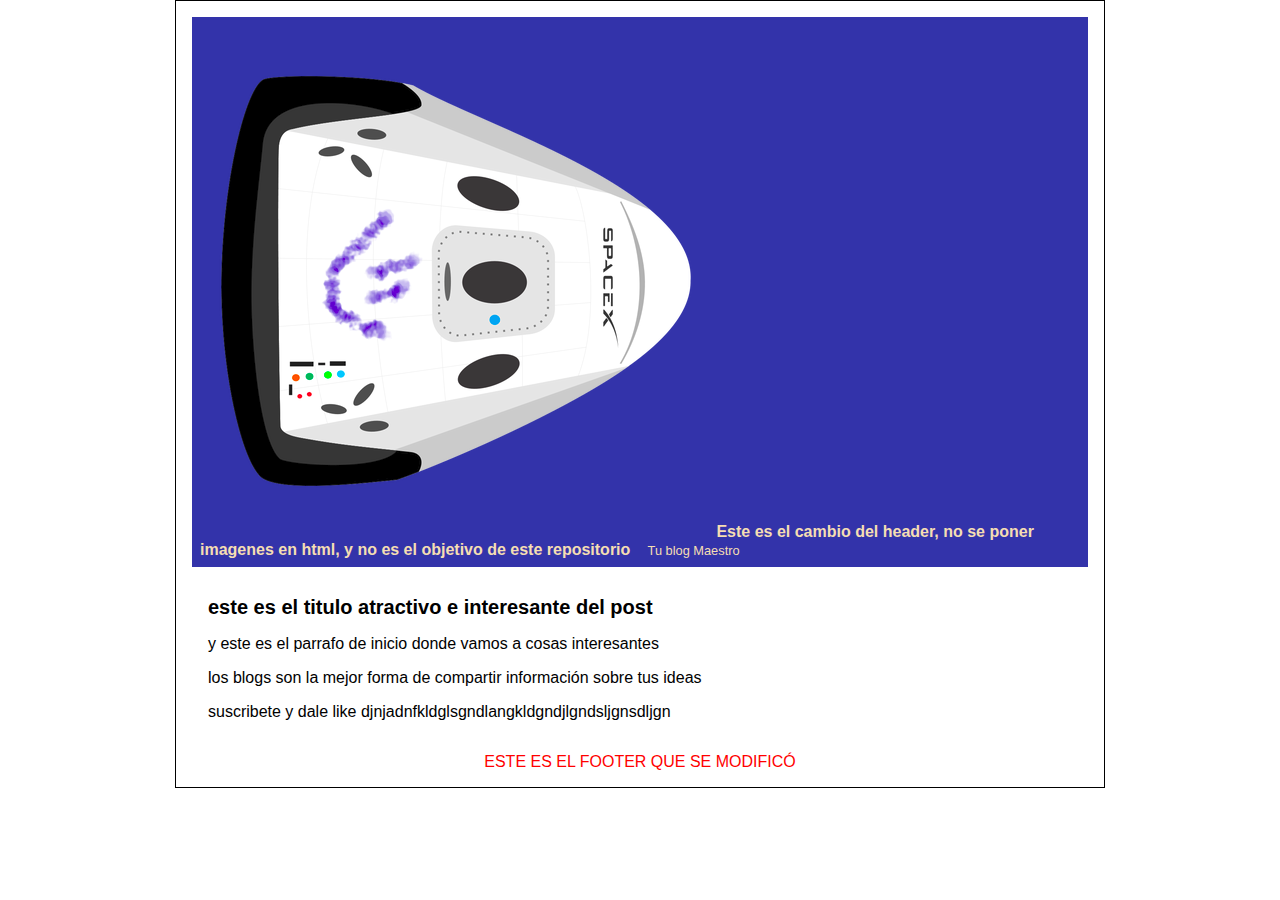
<file: index.html>
<html>
    <head>
    <title> sajfnasjfnadgdsgdls</title>
    <link rel="stylesheet" href="css/estilos.css">
</head>
<body>
    <div id = "container">
        <div id="cabecera">
            <img id = "logo" src="imagenes/dragon.png">
            Este es el cambio del header, no se poner imagenes en html, y no es el objetivo de este repositorio
            <span id = "tagline">Tu blog Maestro</span>



        </div>
        <div id="post">


            <h1>este es el titulo atractivo e interesante del post

            </h1>
            <p>y este es el parrafo de inicio donde vamos a cosas interesantes</p>
            <p>los blogs son la mejor forma de compartir información sobre tus ideas</p>
            <p>suscribete y dale like djnjadnfkldglsgndlangkldgndjlgndsljgnsdljgn</p>
        </div>
<div id ="footer">
    
ESTE ES EL FOOTER QUE SE MODIFIC&Oacute;
</div>
    </div>

</body>
</html>
</file>
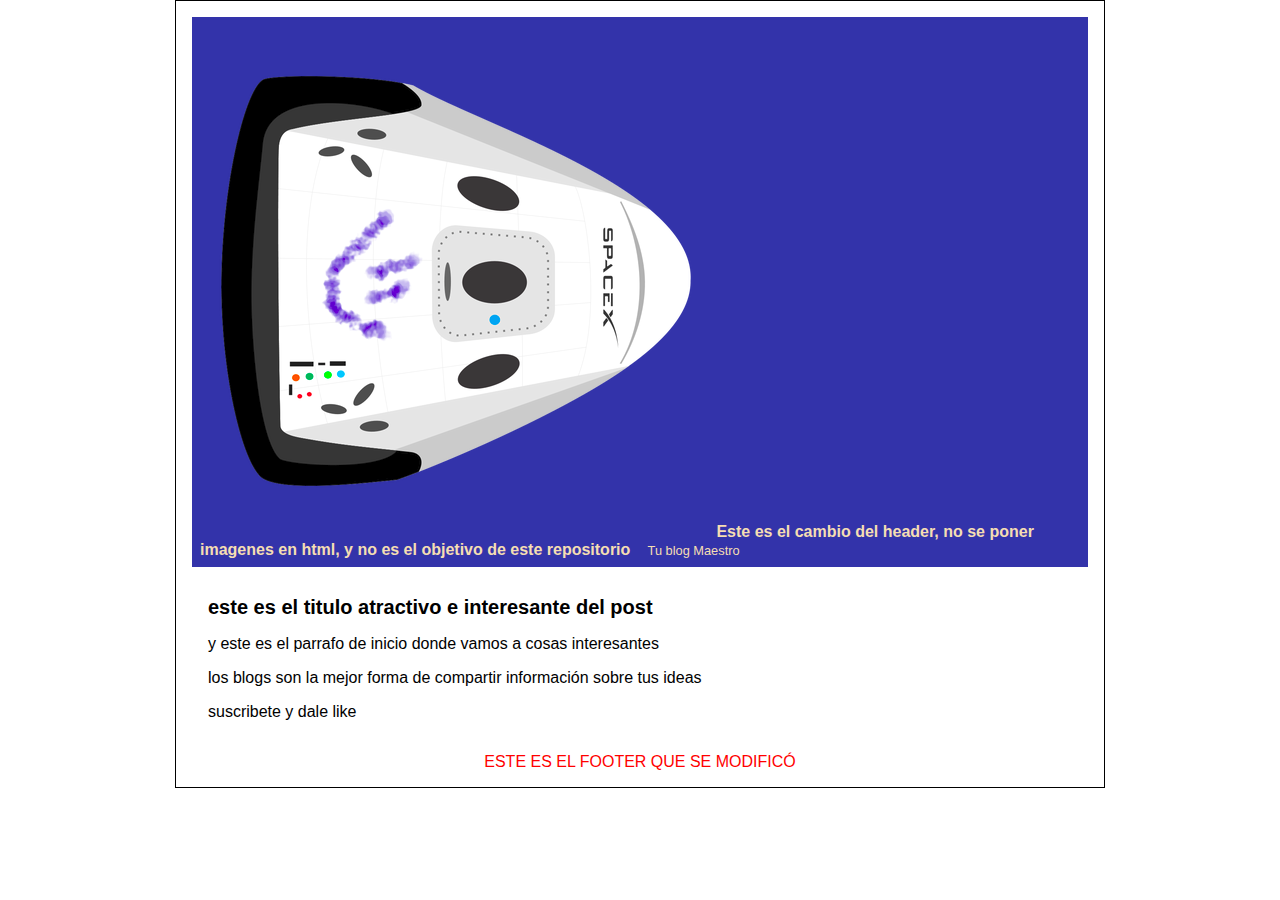
<file: blogpost.html>
<html>
    <head>
    <title> Bienvenido</title>
    <link rel="stylesheet" href="css/estilos.css">
</head>
<body>
    <div id = "container">
        <div id="cabecera">
            <img id = "logo" src="imagenes/dragon.png">
            Este es el cambio del header, no se poner imagenes en html, y no es el objetivo de este repositorio
            <span id = "tagline">Tu blog Maestro</span>



        </div>
        <div id="post">


            <h1>este es el titulo atractivo e interesante del post

            </h1>
            <p>y este es el parrafo de inicio donde vamos a cosas interesantes</p>
            <p>los blogs son la mejor forma de compartir información sobre tus ideas</p>
            <p>suscribete y dale like</p>
        </div>
<div id ="footer">
    
ESTE ES EL FOOTER QUE SE MODIFIC&Oacute;
</div>
    </div>

</body>
</html>
</file>
<file: css/estilos.css>
body
{
    color: black;
    text-align: center;
    font-family: "Arial";
    margin: 0;
    padding: 0;
    font-size: 16px;
}
#cabecera
{
    
    background: #33A;
    color: wheat;
    font-weight: bold;
    margin: 0%;
    padding: 0.5em;
}

#cabecera #tagline
{
    padding: 0 0 0 1em;
    font-weight: normal;
    font-size: 0.8em;
}

#container
{
    width: 70%;
    padding: 1em;
    text-align: left;
    border: 1px solid#000;
    margin: 0 auto;

}

#container h1
{
    font-size: 20px;
}
#post
{
padding: 1em;
}
#footer
{
text-align: center;
color: red;
}
</file>
